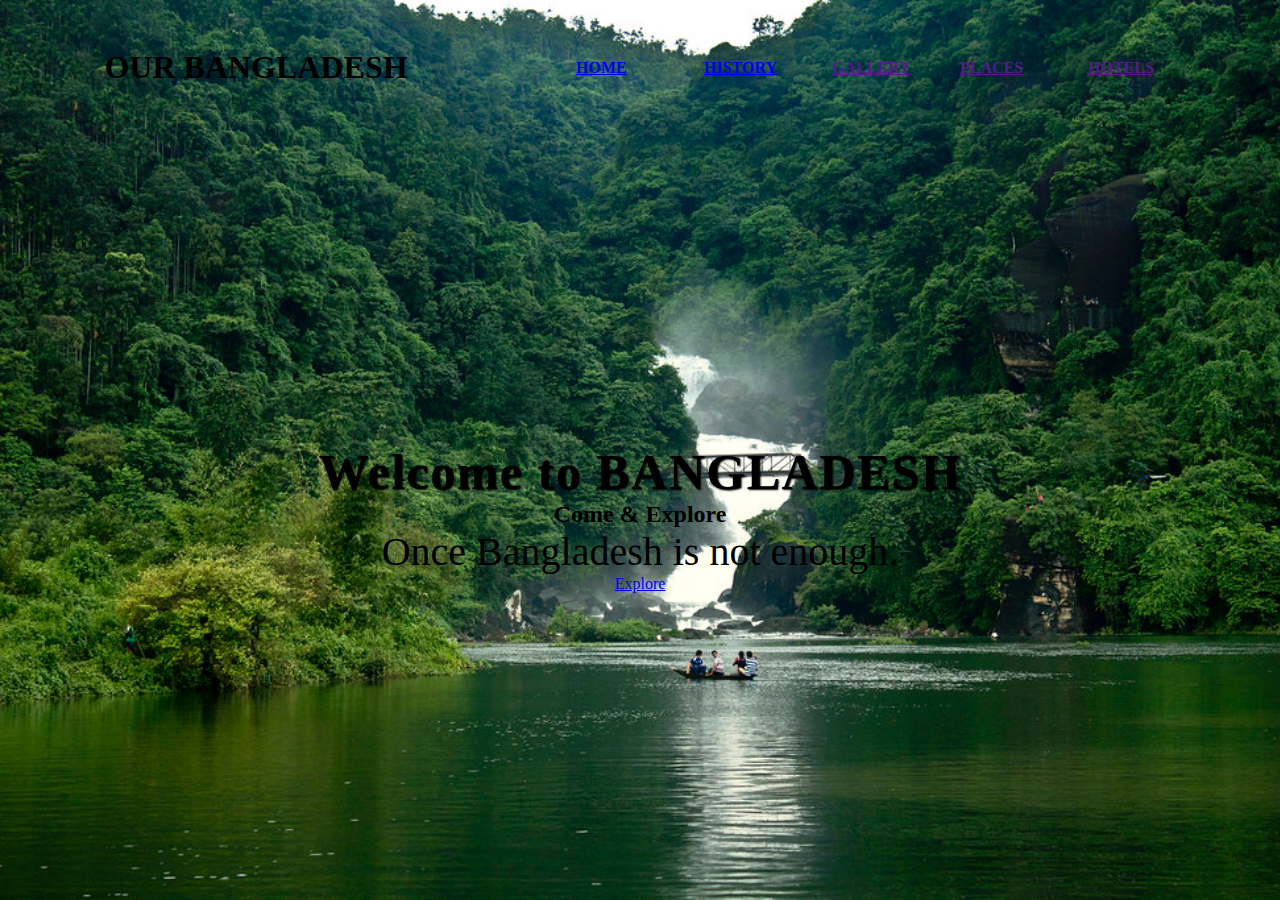
<file: index.html>
<!DOCTYPE html>
<html lang="en">
<head>
    <meta charset="UTF-8">
    <meta name="viewport" content="width=, initial-scale=1.0">
    <title>Document</title>
    <link rel="stylesheet" href="https://stackpath.bootstrapcdn.com/bootstrap/4.5.0/css/bootstrap.min.css" integrity="sha384-9aIt2nRpC12Uk9gS9baDl411NQApFmC26EwAOH8WgZl5MYYxFfc+NcPb1dKGj7Sk" crossorigin="anonymous">
    <link rel="stylesheet" href="style.css">
    <link
    rel="stylesheet"
    href="https://cdnjs.cloudflare.com/ajax/libs/animate.css/4.0.0/animate.min.css"
  />
</head>
<body>
    <header>
        <nav>
            <div class="logo">
                <h1 class="text-white  animate__animated animate__fadeInLeft">OUR BANGLADESH</h1>
            </div>
<div class="menu justify-content-around  ">
        <a class="btn btn-outline-light text-warning" href="#">HOME</a>
        <a class="btn btn-outline-light text-warning " href="history.html">HISTORY</a>
        <a class="btn btn-outline-light text-warning" href="">GALLERY</a>
        <a class="btn btn-outline-light text-warning" href="">PLACES</a>
        <a class="btn btn-outline-light text-warning" href="">HOTELS</a>
    </div>
        </nav>
        <main>
            <section class="middle">
            <h1 class="text-white">
                Welcome to BANGLADESH
            </h1>
            <h2 class="text-warning">Come & Explore 
                </h2>
            <p class="text-warning" style="font-size: 40px;">Once Bangladesh is not enough.</p>
            <a href="#places" class="btn btn-light" style="padding: 5px 20px;">Explore</a>
            </section>
        </main>
       

    </header>
    
    <script src="https://code.jquery.com/jquery-3.5.1.slim.min.js" integrity="sha384-DfXdz2htPH0lsSSs5nCTpuj/zy4C+OGpamoFVy38MVBnE+IbbVYUew+OrCXaRkfj" crossorigin="anonymous"></script>
    <script src="https://cdn.jsdelivr.net/npm/popper.js@1.16.0/dist/umd/popper.min.js" integrity="sha384-Q6E9RHvbIyZFJoft+2mJbHaEWldlvI9IOYy5n3zV9zzTtmI3UksdQRVvoxMfooAo" crossorigin="anonymous"></script>
    <script src="https://stackpath.bootstrapcdn.com/bootstrap/4.5.0/js/bootstrap.min.js" integrity="sha384-OgVRvuATP1z7JjHLkuOU7Xw704+h835Lr+6QL9UvYjZE3Ipu6Tp75j7Bh/kR0JKI" crossorigin="anonymous"></script>
</body>
</html>
</file>
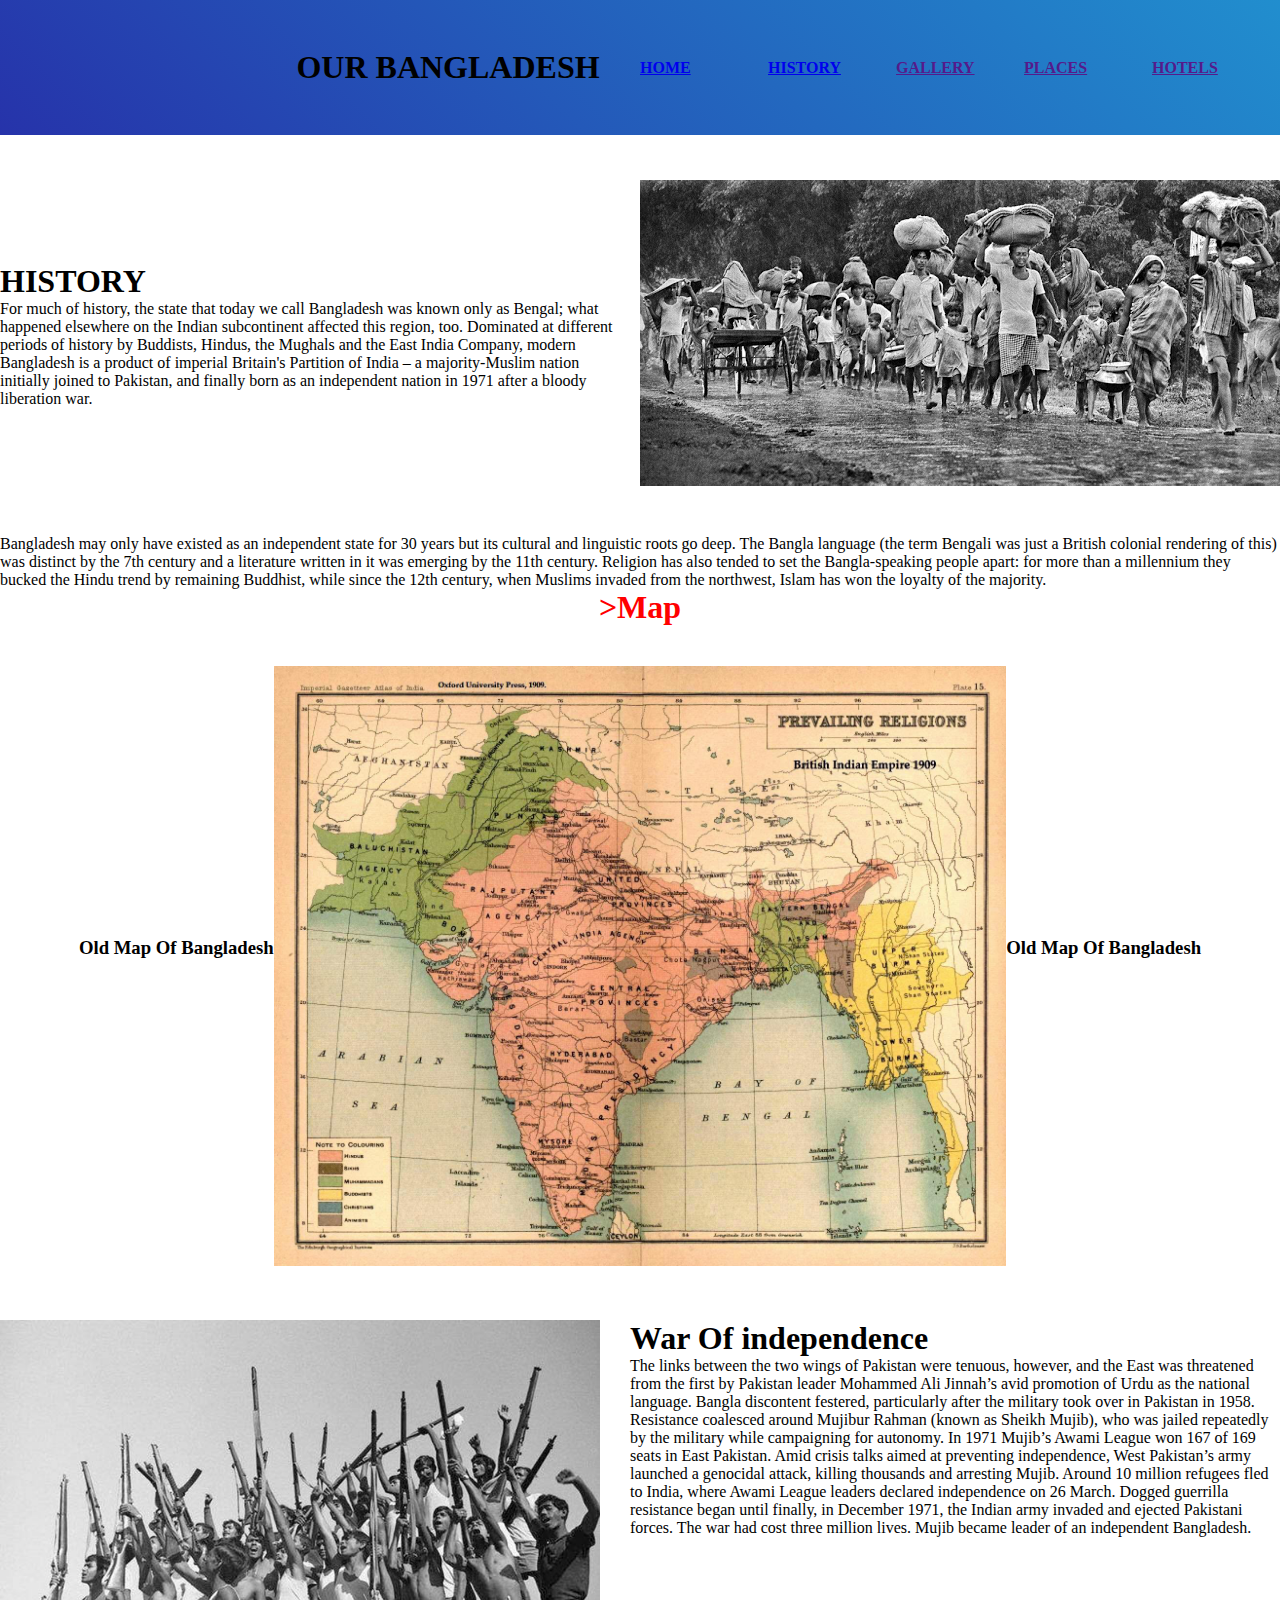
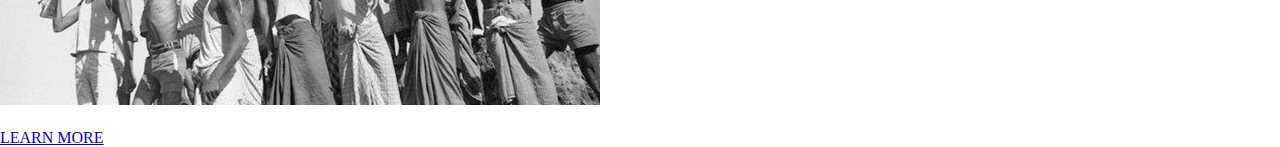
<file: history.html>
<!DOCTYPE html>
<html lang="en">
<head>
    <meta charset="UTF-8">
    <meta name="viewport" content="width=device-width, initial-scale=1.0">
    <title>Document</title>
    <link rel="stylesheet" href="style.css">
    <link rel="stylesheet" href="https://stackpath.bootstrapcdn.com/bootstrap/4.5.0/css/bootstrap.min.css" integrity="sha384-9aIt2nRpC12Uk9gS9baDl411NQApFmC26EwAOH8WgZl5MYYxFfc+NcPb1dKGj7Sk" crossorigin="anonymous">
    
    <link
    rel="stylesheet"
    href="https://cdnjs.cloudflare.com/ajax/libs/animate.css/4.0.0/animate.min.css"
  />
</head>
<style>

.history-nav {
    display: flex;
    justify-content: flex-end;
    background-image: linear-gradient(45deg, rgb(38, 51, 170) 0%, rgb(33, 142, 206) 100%);

}
.history-top-desc{
    width: 100%;
    height: 300px;
    display: flex;
    justify-content: space-around;
    align-items: center;
    margin-top: 50px;
    margin-bottom: 50px;
}
.history{
    margin-right: 20px;
}

.old-map{
    display: flex;
    justify-content:center;
    align-items: center;

    

}
.old-map img{
    width: 100%;
    margin-top: 40px;
    
    height: 600px;
    
}
.war img{
    
    width: 600px;
    margin-bottom: 20px;
    
   
   
    

}
.war-pic {
    margin-right: 30px;
}
.margin-pic img{
    margin-bottom: 20px;
}
.war h1 {
  
   margin: auto;
}
.war{
    display: flex;
    justify-content: center;
    margin-top: 50px;

}
</style>
<body>
 
    <nav class="history-nav">
        <div class="logo">
            <h1 class="text-white animate__animated animate__fadeInLeft">OUR BANGLADESH</h1>
        </div>
<div class="menu justify-content-around  ">
    <a class="btn btn-outline-light text-warning" href="index.html">HOME</a>
    <a class="btn btn-outline-light text-warning " href="history.html">HISTORY</a>
    <a class="btn btn-outline-light text-warning" href="">GALLERY</a>
    <a class="btn btn-outline-light text-warning" href="">PLACES</a>
    <a class="btn btn-outline-light text-warning" href="">HOTELS</a>
</div>
    </nav>

    <div class="history-top-desc container" >
       
<div class="history">
    <h1>HISTORY</h1>
    <p>For much of history, the state that today we call Bangladesh was known only as Bengal; what happened elsewhere on the Indian subcontinent affected this region, too. Dominated at different periods of history by Buddists, Hindus, the Mughals and the East India Company, modern Bangladesh is a product of imperial Britain's Partition of India – a majority-Muslim nation initially joined to Pakistan, and finally born as an independent nation in 1971 after a bloody liberation war.</p>
</div>
<div class="history-pics">
    <img src="images/displacement.jpg" alt="">
</div>
    </div>

    <div class="container">
        Bangladesh may only have existed as an independent state for 30 years but its cultural and linguistic roots go deep. The Bangla language (the term Bengali was just a British colonial rendering of this) was distinct by the 7th century and a literature written in it was emerging by the 11th century. Religion has also tended to set the Bangla-speaking people apart: for more than a millennium they bucked the Hindu trend by remaining Buddhist, while since the 12th century, when Muslims invaded from the northwest, Islam has won the loyalty of the majority.

    </div>
    <div class="map">
        <h1>>Map</h1>
    </div>
    <div class="container old-map">
        <caption> <h3>Old Map Of Bangladesh</h3> </caption>
        <br>
        <figure>
            <img src="images/bangladesh-old-map.jpg" alt="">
        </figure>
        <caption> <h3>Old Map Of Bangladesh</h3> </caption>
    </div>

    <div class="container  war">
        <div class="war-pic">
            <img src="images/proxyimg.jpeg" alt="">
           <a class="btn btn-primary" href="http://www.rhd.gov.bd/OverviewOfBangladesh/History.asp">LEARN MORE</a>
        </div>
        <div>
            <h1>War Of independence</h1>
            <p>The links between the two wings of Pakistan were tenuous, however, and the East was threatened from the first by Pakistan leader Mohammed Ali Jinnah’s avid promotion of Urdu as the national language. Bangla discontent festered, particularly after the military took over in Pakistan in 1958. Resistance coalesced around Mujibur Rahman (known as Sheikh Mujib), who was jailed repeatedly by the military while campaigning for autonomy. In 1971 Mujib’s Awami League won 167 of 169 seats in East Pakistan. Amid crisis talks aimed at preventing independence, West Pakistan’s army launched a genocidal attack, killing thousands and arresting Mujib. Around 10 million refugees fled to India, where Awami League leaders declared independence on 26 March. Dogged guerrilla resistance began until finally, in December 1971, the Indian army invaded and ejected Pakistani forces. The war had cost three million lives. Mujib became leader of an independent Bangladesh.</p>
        </div>


    </div>

</body>
</html>
</file>
<file: style.css>
*{
    margin: 0;
    padding: 0;
    box-sizing: border-box;
}
header {
    width: 100%;
    height: 100vh;
    background-image: linear-gradient(rgba(0,0,0,0.3),rgba(o,o,o,o.1) );
    background-image: url(images/sylhet1.jpg);
    background-repeat: no-repeat;
    background-size: cover;
}
nav{
    width: 100%;
    height: 15vh;
   display: flex;
   justify-content: space-around;
   align-items: center;
}
.logo{
    width: 30%;
    text-align: center;
}
nav .menu {
    width: 50%;
    display: flex;
    justify-content: center;}
nav .menu a {
    width: 30%;
   font-weight: bold;
}
main {
    width: 100%;
    height: 85vh;
    display: flex;
    justify-content: center;
    align-items: center;
    text-align: center;
}
section h1{
font-size: 50px; letter-spacing: 1.5px; 
text-shadow: 1px 1px 2px black; font-weight: 700;
}
.map{
    text-align: center;
    color: red;
}
</file>
